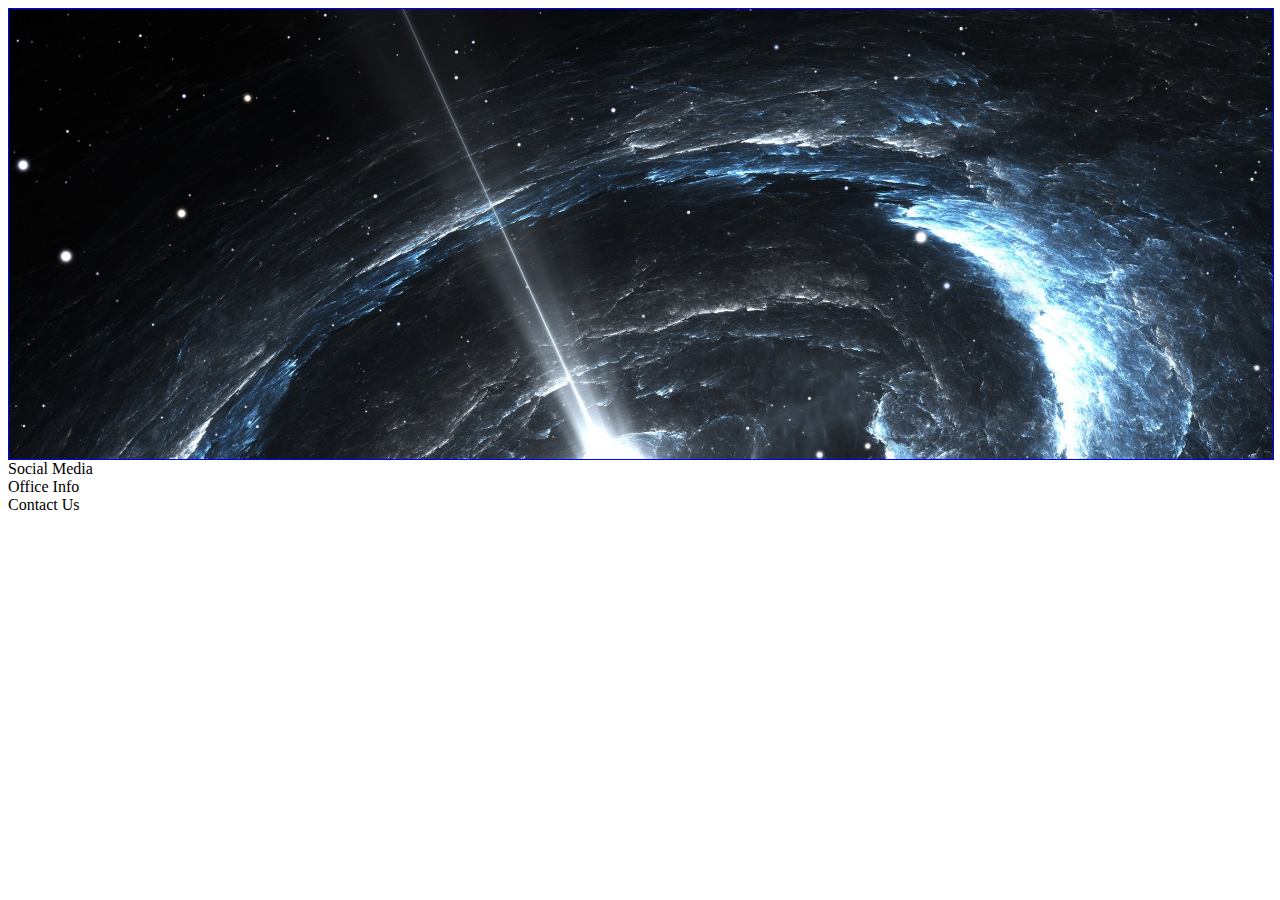
<file: NASA/index.html>
<!DOCTYPE html>
<html lang="en">
<head>
    <meta charset="UTF-8">
    <meta name="viewport" content="width=device-width, initial-scale=1.0">
    <title>NASA</title>
    <link rel="stylesheet" href="style.css">
</head>
<body>
    <div ID="container">
        <div ID="header">
            <span>NASA</span>

        </div>
        
        <div ID="content"
         class="w3-container">
           <section>
               <article>Social Media

               </article>
               <article>Office Info</article>
               <article>Contact Us</article>





           </section>
    
    </div>
</div>

</div>
    </div>

    </div> </div>
    </div>
    
</body>
</html>
</file>
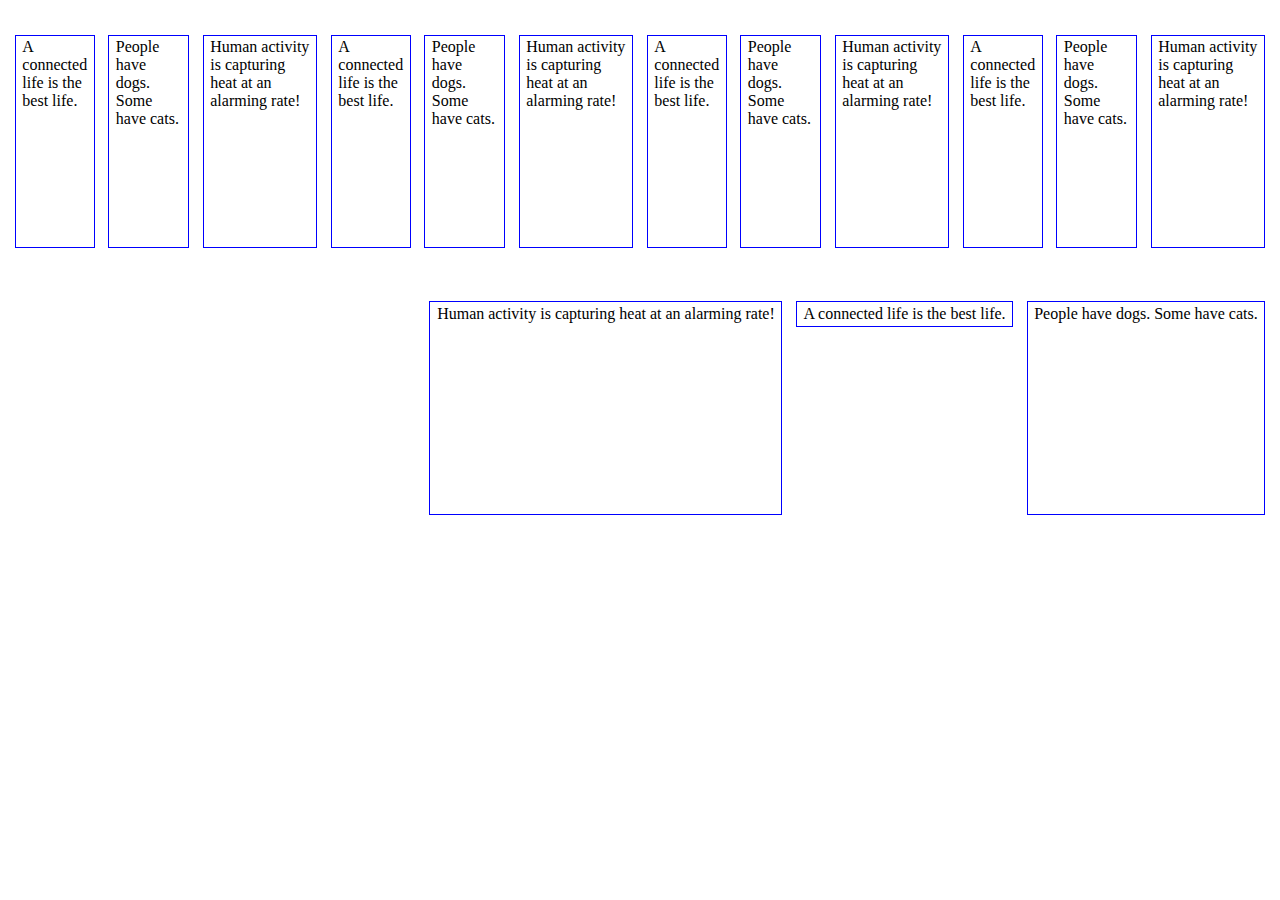
<file: devFolder/flex-practice/index.html>
<!DOCTYPE html>
<html lang="en">
<head>
    <meta charset="UTF-8">
    <meta name="viewport" content="width=device-width, initial-scale=1.0">
    <link rel="stylesheet" href="style.css" >
    <title>Document</title>
</head>
<body>
    <section class="truthful-statements">
        <!-- Each of these article element are Child Elements -->
        <article>A connected life is the best life.</article>
        <article>People have dogs. Some have cats.</article>
        <article>Human activity is capturing heat at an alarming rate!</article>
        <article>A connected life is the best life.</article>
        <article>People have dogs. Some have cats.</article>
        <article>Human activity is capturing heat at an alarming rate!</article>
        <article>A connected life is the best life.</article>
        <article>People have dogs. Some have cats.</article>
        <article>Human activity is capturing heat at an alarming rate!</article>
        <article>A connected life is the best life.</article>
        <article>People have dogs. Some have cats.</article>
        <article>Human activity is capturing heat at an alarming rate!</article>
      </section>
      <section>
        <!-- Each of these article element are Child Elements -->
        <article class="item-one"> A connected life is the best life.</article>
        <article class="item-two">People have dogs. Some have cats.</article>
        <article class="item-three">Human activity is capturing heat at an alarming rate!</article>
      </section>

</body>
</html>
</file>
<file: NASA/style.css>
/* body {
    background-color: blue; */
} 

#container {
    width: 850px;
    height: 794 px;
    border: 1px red solid;
}
#header {
    width: 100%;
    height: 450px;
    border: 1px blue solid;
    background-image: url("nasa image.jpg");
    background-size: cover; 

body {
    width: 850px;
    margin: 0 auto;

}

main {
    width: 850px;
    height: 450px;
    margin: 0 auto;
    background-image: url("nasa image.jpg");
    color: white;
}

section {
    display: flex;
    height: 324px;
    flex-direction: space-between;
    justify-content: space-between;


}
article {
    width: 270px;
    height: 374px;
    background-color: rgb(224, 222,222);

}





}
/* #content {
    width: 75%;
    height: 324px;
    border: 1px gray; */

}
</file>
<file: devFolder/flex-practice/style.css>
section {
    display: flex;
    flex-wrap: nowrap;
    justify-content: flex-end;
    height: 200pt;
  }
  
  article {
    border-color: blue;
    border-style: solid;
    border-width: 1pt;
    margin: 20pt 5pt;
    padding: 2pt 5pt;
  }
  .item-one {
      align-self: flex-start; 
      order: 2;
    }

  .item-two{
      order: 3;

  }
  }
  .item-three {
    order: 1;
}

/* div {

    display: flex;
    
}
p {
    padding: 10px;
} */
</file>
